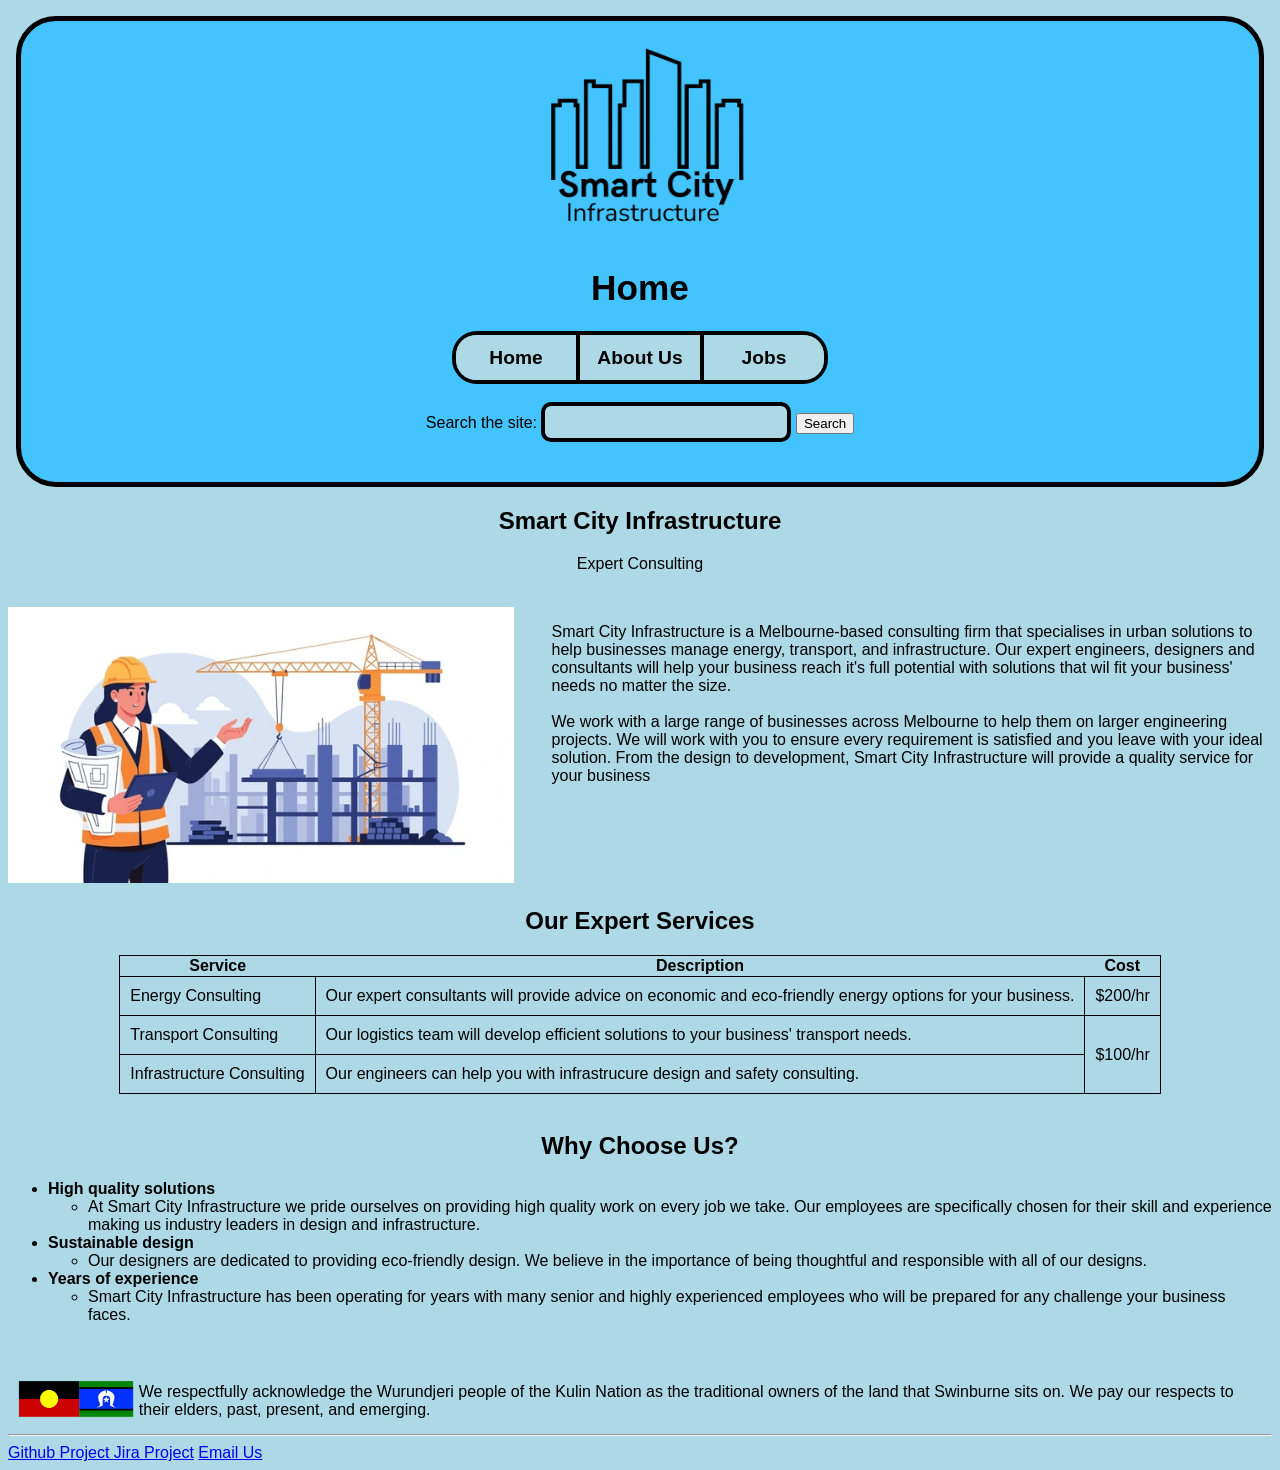
<file: index.html>
<!DOCTYPE html>

<html lang = "en">  

    <!--The head containing the websites tags and title-->
    <head>
        <meta charset="UTF-8">
        <meta name="description" content="Index page, web technology group project">
        <meta name="keywords" content="HTML, Doctype, Head, Body, Meta, Paragraph, Headings">
        <meta name="author" content="Lachlan Foster">
        <meta name="viewport" content="width=device-width, initial-scale=1.0">
        <title>Index</title>
        <!-- Linking between the html and css stylesheets -->
        <link href="styles/styles.css" rel="stylesheet">

        <!--Inline css to centre sub-headings-->
        <style>
            h2{
                text-align: center;
            }
        </style>
    </head>

    <body>
        <header>
            <!-- Our business logo -->
            <img class="logo" src="images/BusinessLogo.png"  
            title="Company logo"
            loading="lazy"
            alt="Smart City Infrastructure logo">
            
            <h1>Home</h1>
            <!--The Navigation bar containing links to the other pages-->
            <nav>
                <a id = "home" href="index.html">Home</a>
                <a id = "about_us" href="about.html">About Us</a>
                <a id = "jobs" href="jobs.html">Jobs</a>
            </nav>
            <br>

            <!-- Searchbar for the page-->
            <label for="searchbar">Search the site:</label>
            <input type="search" id="searchbar" name="q">
            <button>Search</button>


        </header>



        <!-- The webpage title abd company slogan-->
        <h2>Smart City Infrastructure</h2>
        <p style="text-align: center;"> Expert Consulting</p>
        <br>

        <p class="MainText">Smart City Infrastructure is a Melbourne-based consulting firm that specialises in urban solutions to help businesses manage energy, transport, and infrastructure. Our expert engineers, designers and consultants will help your business reach it's full potential with solutions that wil fit your business' needs no matter the size. <br> <br> We work with a large range of businesses across Melbourne to help them on larger engineering projects. We will work with you to ensure every requirement is satisfied and you leave with your ideal solution. From the design to development, Smart City Infrastructure will provide a quality service for your business</p>
        
        <!--Image source: shutterstock.com-->
        <img style="width: 40%;" src="images/CityImage.webp" 
            alt="An image of a city with an engineer" 
            title="City Image"
            loading="lazy">
        <br>
        <h2>Our Expert Services</h2>

        <!--Table containing the busines's services -->
        <table class="table">
                <thead class="table">
                    <tr>
                        <th>Service</th>
                        <th>Description</th>
                        <th>Cost</th>
                    </tr>
                </thead> 
                 <tbody class="table">
                     <tr>
                        <td class="table">Energy Consulting</td>
                        <td class="table">Our expert consultants will provide advice on economic and eco-friendly energy options for your business.</td>
                        <td class="table">$200/hr</td>
                    </tr>
                    <tr>
                        <td class="table">Transport Consulting</td>
                        <td class="table">Our logistics team will develop efficient solutions to your business' transport needs.</td>
                        <td rowspan="2" class="table">$100/hr</td>
                    </tr>
                    <tr>
                        <td class="table">Infrastructure Consulting</td>
                        <td class="table">Our engineers can help you with infrastrucure design and safety consulting.</td>
                    </tr>
                 </tbody>
        </table>
        <br>

        <!-- An orded list about the business' services-->
        <h2>Why Choose Us?</h2>
        <ul> 
            <li> <strong>High quality solutions</strong>
                <ul>
                    <li>At Smart City Infrastructure we pride ourselves on providing high quality work on every job we take. Our employees are specifically chosen for their skill and experience making us industry leaders in design and infrastructure. </li>
                </ul>
            </li>
            <li> <strong>Sustainable design</strong>
                <ul>
                    <li>Our designers are dedicated to providing eco-friendly design. We believe in the importance of being thoughtful and responsible with all of our designs.</li>
                </ul>
            </li>
            <li> <strong>Years of experience</strong>
                <ul>
                    <li>Smart City Infrastructure has been operating for years with many senior and highly experienced employees who will be prepared for  any challenge your business faces.</li>
                </ul>
            </li>
        </ul>
        <br>
        <br>

        <!-- The acknowledgement of country at the bottom of the page-->
        <table>
            <tr>
                <td style="width: 10%;"> <img style="width: 100%;" src="images/Flags.png" 
                alt="Aboriginal and Ttorres strait islander flags" 
                title="Flags"
                loading="lazy"> 
                </td>
                <td> We respectfully acknowledge the Wurundjeri people of the Kulin Nation as the traditional owners of the land that Swinburne sits on. We pay our respects to their elders, past, present, and emerging. </td>
            </tr>
        </table>

        <hr>
        <footer>
            <!-- Links to external sites and our email -->
            <a href="https://github.com/105908934/Group-Project" target="_blank" hreflang="en"> Github Project </a>
            <a href="https://l-j-f.atlassian.net/jira/software/projects/WTGP/boards/2?atlOrigin=eyJpIjoiNmY0ZGI2Y2Q4MDRlNGUzNjljYmNjNGYyZGE2ZmVjZmQiLCJwIjoiaiJ9" target="_blank" hreflang="en"> Jira Project</a>
            <a href="mailto:info@smartcity.com">Email Us</a> 
        </footer>
    </body>

</html>
</file>
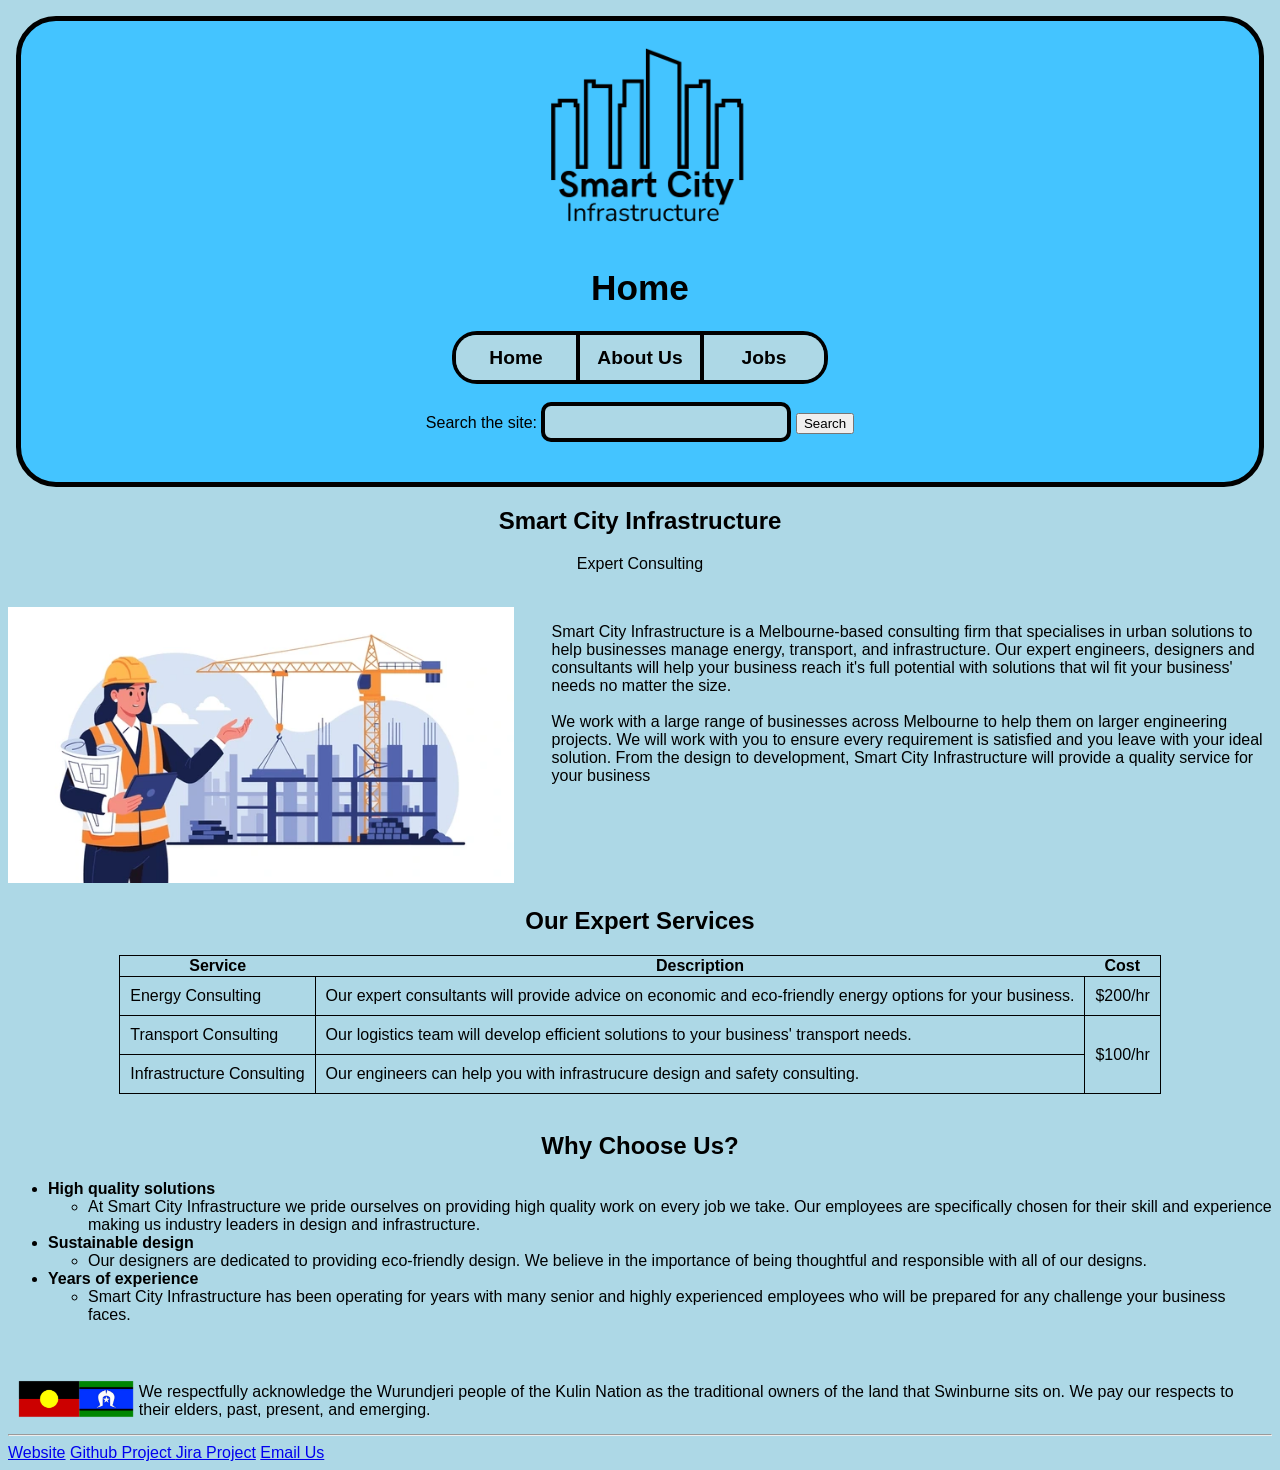
<file: Index.html>
<!DOCTYPE html>

<html lang = "en">  

    <!--The head containing the websites tags and title-->
    <head>
        <meta charset="UTF-8">
        <meta name="description" content="Index page, web technology group project">
        <meta name="keywords" content="HTML, Doctype, Head, Body, Meta, Paragraph, Headings">
        <meta name="author" content="Lachlan Foster">
        <meta name="viewport" content="width=device-width, initial-scale=1.0">
        <title>Index</title>
        <!-- Linking between the html and css stylesheets -->
        <link href="styles/styles.css" rel="stylesheet">

        <!--Inline css to centre sub-headings-->
        <style>
            h2{
                text-align: center;
            }
        </style>
    </head>

    <body>
        <header>
            <!-- Our business logo -->
            <img class="logo" src="images/BusinessLogo.png"  
            title="Company logo"
            loading="lazy"
            alt="Smart City Infrastructure logo">
            
            <h1>Home</h1>
            <!--The Navigation bar containing links to the other pages-->
            <nav>
                <a id = "home" href="index.html">Home</a>
                <a id = "about_us" href="about.html">About Us</a>
                <a id = "jobs" href="jobs.html">Jobs</a>
            </nav>
            <br>

            <!-- Searchbar for the page-->
            <label for="searchbar">Search the site:</label>
            <input type="search" id="searchbar" name="q">
            <button>Search</button>


        </header>



        <!-- The webpage title abd company slogan-->
        <h2>Smart City Infrastructure</h2>
        <p style="text-align: center;"> Expert Consulting</p>
        <br>

        <p class="MainText">Smart City Infrastructure is a Melbourne-based consulting firm that specialises in urban solutions to help businesses manage energy, transport, and infrastructure. Our expert engineers, designers and consultants will help your business reach it's full potential with solutions that wil fit your business' needs no matter the size. <br> <br> We work with a large range of businesses across Melbourne to help them on larger engineering projects. We will work with you to ensure every requirement is satisfied and you leave with your ideal solution. From the design to development, Smart City Infrastructure will provide a quality service for your business</p>
        
        <!--Image source: shutterstock.com-->
        <img style="width: 40%;" src="images/CityImage.webp" 
            alt="An image of a city with an engineer" 
            title="City Image"
            loading="lazy">
        <br>
        <h2>Our Expert Services</h2>

        <!--Table containing the busines's services -->
        <table class="table">
                <thead class="table">
                    <tr>
                        <th>Service</th>
                        <th>Description</th>
                        <th>Cost</th>
                    </tr>
                </thead> 
                 <tbody class="table">
                     <tr>
                        <td class="table">Energy Consulting</td>
                        <td class="table">Our expert consultants will provide advice on economic and eco-friendly energy options for your business.</td>
                        <td class="table">$200/hr</td>
                    </tr>
                    <tr>
                        <td class="table">Transport Consulting</td>
                        <td class="table">Our logistics team will develop efficient solutions to your business' transport needs.</td>
                        <td rowspan="2" class="table">$100/hr</td>
                    </tr>
                    <tr>
                        <td class="table">Infrastructure Consulting</td>
                        <td class="table">Our engineers can help you with infrastrucure design and safety consulting.</td>
                    </tr>
                 </tbody>
        </table>
        <br>

        <!-- An orded list about the business' services-->
        <h2>Why Choose Us?</h2>
        <ul> 
            <li> <strong>High quality solutions</strong>
                <ul>
                    <li>At Smart City Infrastructure we pride ourselves on providing high quality work on every job we take. Our employees are specifically chosen for their skill and experience making us industry leaders in design and infrastructure. </li>
                </ul>
            </li>
            <li> <strong>Sustainable design</strong>
                <ul>
                    <li>Our designers are dedicated to providing eco-friendly design. We believe in the importance of being thoughtful and responsible with all of our designs.</li>
                </ul>
            </li>
            <li> <strong>Years of experience</strong>
                <ul>
                    <li>Smart City Infrastructure has been operating for years with many senior and highly experienced employees who will be prepared for  any challenge your business faces.</li>
                </ul>
            </li>
        </ul>
        <br>
        <br>

        <!-- The acknowledgement of country at the bottom of the page-->
        <table>
            <tr>
                <td style="width: 10%;"> <img style="width: 100%;" src="images/Flags.png" 
                alt="Aboriginal and Ttorres strait islander flags" 
                title="Flags"
                loading="lazy"> 
                </td>
                <td> We respectfully acknowledge the Wurundjeri people of the Kulin Nation as the traditional owners of the land that Swinburne sits on. We pay our respects to their elders, past, present, and emerging. </td>
            </tr>
        </table>

        <hr>
        <footer>
            <!-- Links to external sites and our email -->
            <a href="https://www.google.com" target="_blank" hreflang="en"> Website</a>
            <a href="https://github.com/105908934/Group-Project" target="_blank" hreflang="en"> Github Project </a>
            <a href="https://l-j-f.atlassian.net/jira/software/projects/WTGP/boards/2?atlOrigin=eyJpIjoiNmY0ZGI2Y2Q4MDRlNGUzNjljYmNjNGYyZGE2ZmVjZmQiLCJwIjoiaiJ9" target="_blank" hreflang="en"> Jira Project</a>
            <a href="mailto:info@smartcity.com">Email Us</a> 
        </footer>
    </body>

</html>
</file>
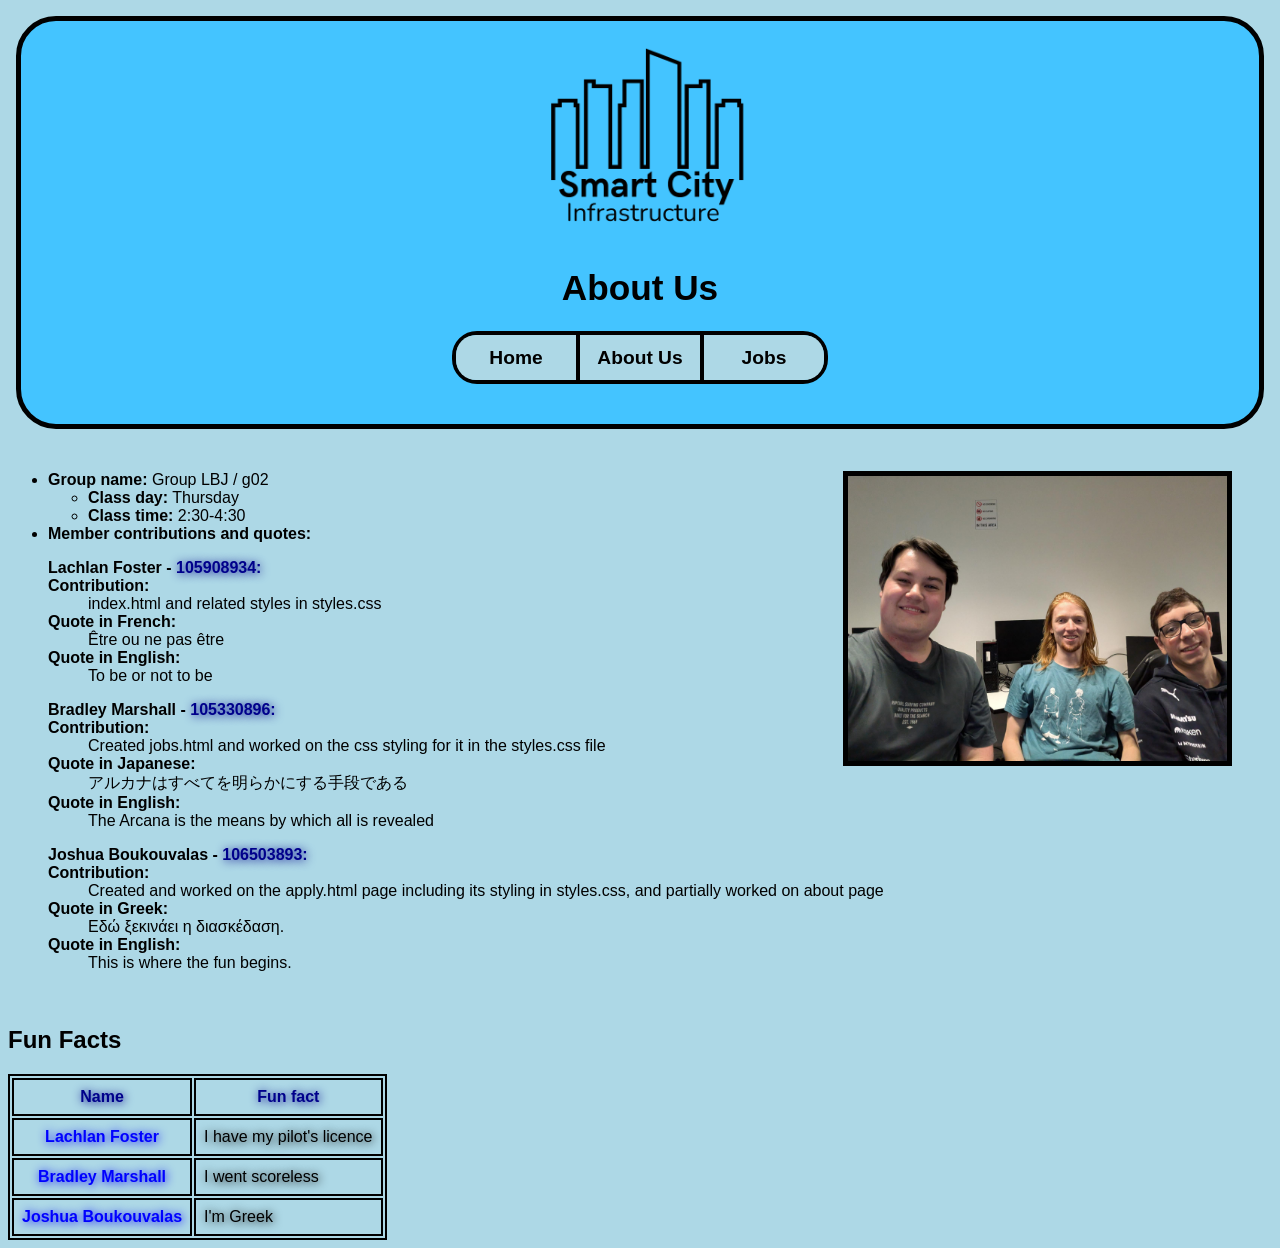
<file: about.html>
<!DOCTYPE html>

<html lang  = "en">

    <head>

        <title>About Us</title>
        <meta charset = "UTF-8">
        <meta name = "description" content = "Contains information about our group for the applied web project part 1">
        <meta name = "keywords" content = "Mostly lists">
        <meta name = "author" content = "All members">
        <meta name="viewport" content="width=device-width, initial-scale=1.0">
        <link href="styles/styles.css" rel="stylesheet">


        <style>
            table, th, td {border: 2px solid black;}
        </style>

    </head>

    <body>


        <header>

            <!-- Our business logo -->
            <img class="logo" src="images/BusinessLogo.png"  
            title="Company logo"
            loading="lazy"
            alt="Smart City Infrastructure logo">

            <h1>About Us</h1>

            <nav>
                <a id = "home" href="index.html">Home</a>
                <a id = "about_us" href="about.html">About Us</a>
                <a id = "jobs" href="jobs.html">Jobs</a>
            </nav>

        </header>

        <br>

        <figure>
            <img style="width: 100%; float: right;" src="images/GroupPhoto.jpg" 
            alt="A photo of the three group members" 
            title="Group Photo"
            loading="lazy">
        </figure>

        <ul>
            <li>
                <strong>Group name:</strong> Group LBJ / g02
                <ul>
                    <li><strong>Class day:</strong> Thursday</li>
                    <li><strong>Class time:</strong> 2:30-4:30</li>
                </ul>
            </li>
            <li>
                <strong>Member contributions and quotes:</strong>
                <dl>
                    <dt><strong>Lachlan Foster - <span class = student_id>105908934:</span></strong></dt>
                    <dt><strong>Contribution:</strong></dt>
                    <dd>index.html and related styles in styles.css</dd>
                    <dt><strong>Quote in French:</strong></dt>
                    <dd>Être ou ne pas être</dd>
                    <dt><strong>Quote in English:</strong></dt>
                    <dd>To be or not to be</dd>
                </dl>

                <dl>
                    <dt><strong>Bradley Marshall - <span class = student_id>105330896:</span></strong></dt>
                    <dt><strong>Contribution:</strong></dt>
                    <dd>Created jobs.html and worked on the css styling for it in the styles.css file</dd>
                    <dt><strong>Quote in Japanese:</strong></dt>
                    <dd>アルカナはすべてを明らかにする手段である</dd>
                    <dt><strong>Quote in English:</strong></dt>
                    <dd>The Arcana is the means by which all is revealed</dd>
                </dl>

                <dl>
                    <dt><strong>Joshua Boukouvalas - <span class = student_id>106503893:</span></strong></dt>
                    <dt><strong>Contribution:</strong></dt>
                    <dd>Created and worked on the apply.html page including its styling in styles.css, and partially worked on about page</dd>
                    <dt><strong>Quote in Greek:</strong></dt>
                    <dd>Εδώ ξεκινάει η διασκέδαση.</dd>
                    <dt><strong>Quote in English:</strong></dt>
                    <dd>This is where the fun begins.</dd>
                </dl>
            </li>
        </ul>

        <br>

        <h2>Fun Facts</h2>

        <table id = "fun_facts_table">
            <tr class = "fun_facts_table_toprow">
                <th class = "fun_facts_table_toprow">Name</th>
                <th class = "fun_facts_table_toprow">Fun fact</th>
            </tr>

            <tr class = "fun_facts_table_names">
                <th class = "fun_facts_table_names">Lachlan Foster</th>
                <td class = "fun_facts_table_names">I have my pilot's licence</td>
            </tr>

            <tr class = "fun_facts_table_names">
                <th class = "fun_facts_table_names">Bradley Marshall</th>
                <td class = "fun_facts_table_names">I went scoreless</td>
            </tr>

            <tr class = "fun_facts_table_names">
                <th class = "fun_facts_table_names">Joshua Boukouvalas</th>
                <td class = "fun_facts_table_names">I'm Greek</td>
            </tr>
        </table>


    </body>

</html>
</file>
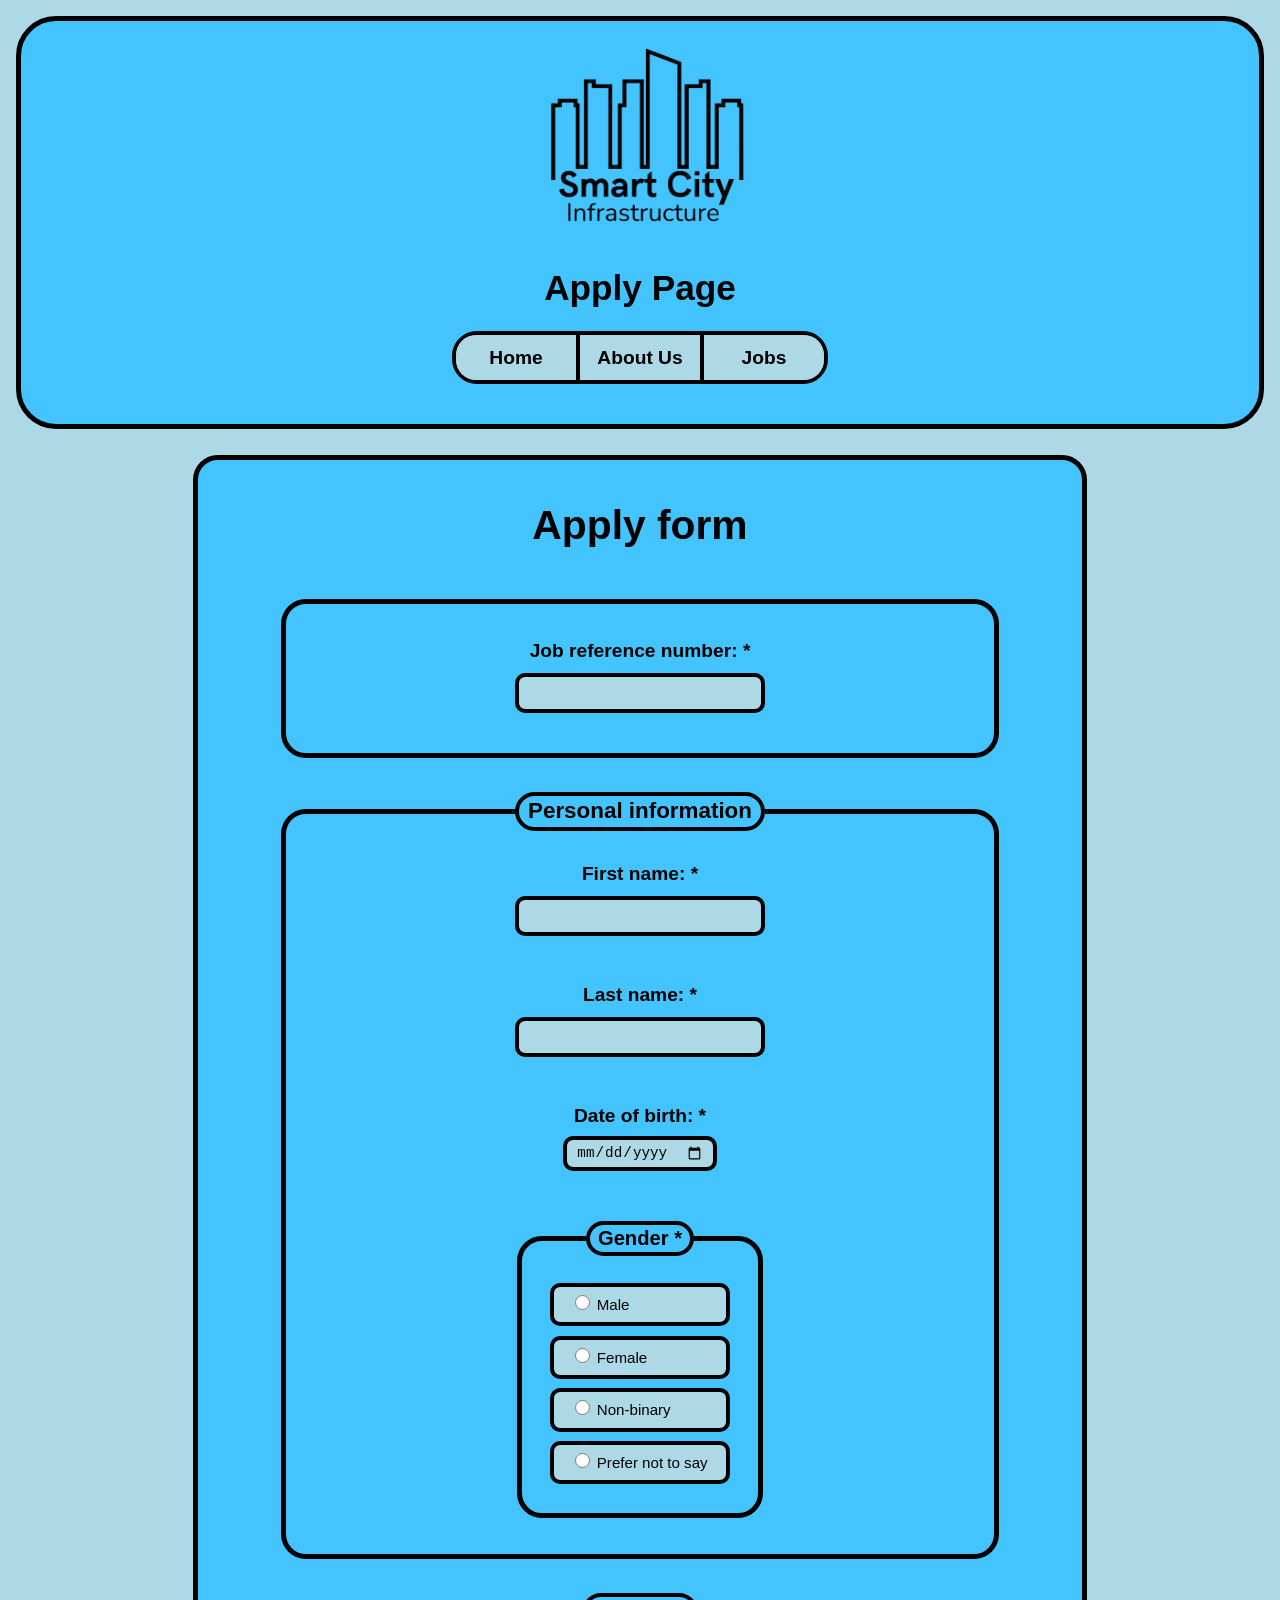
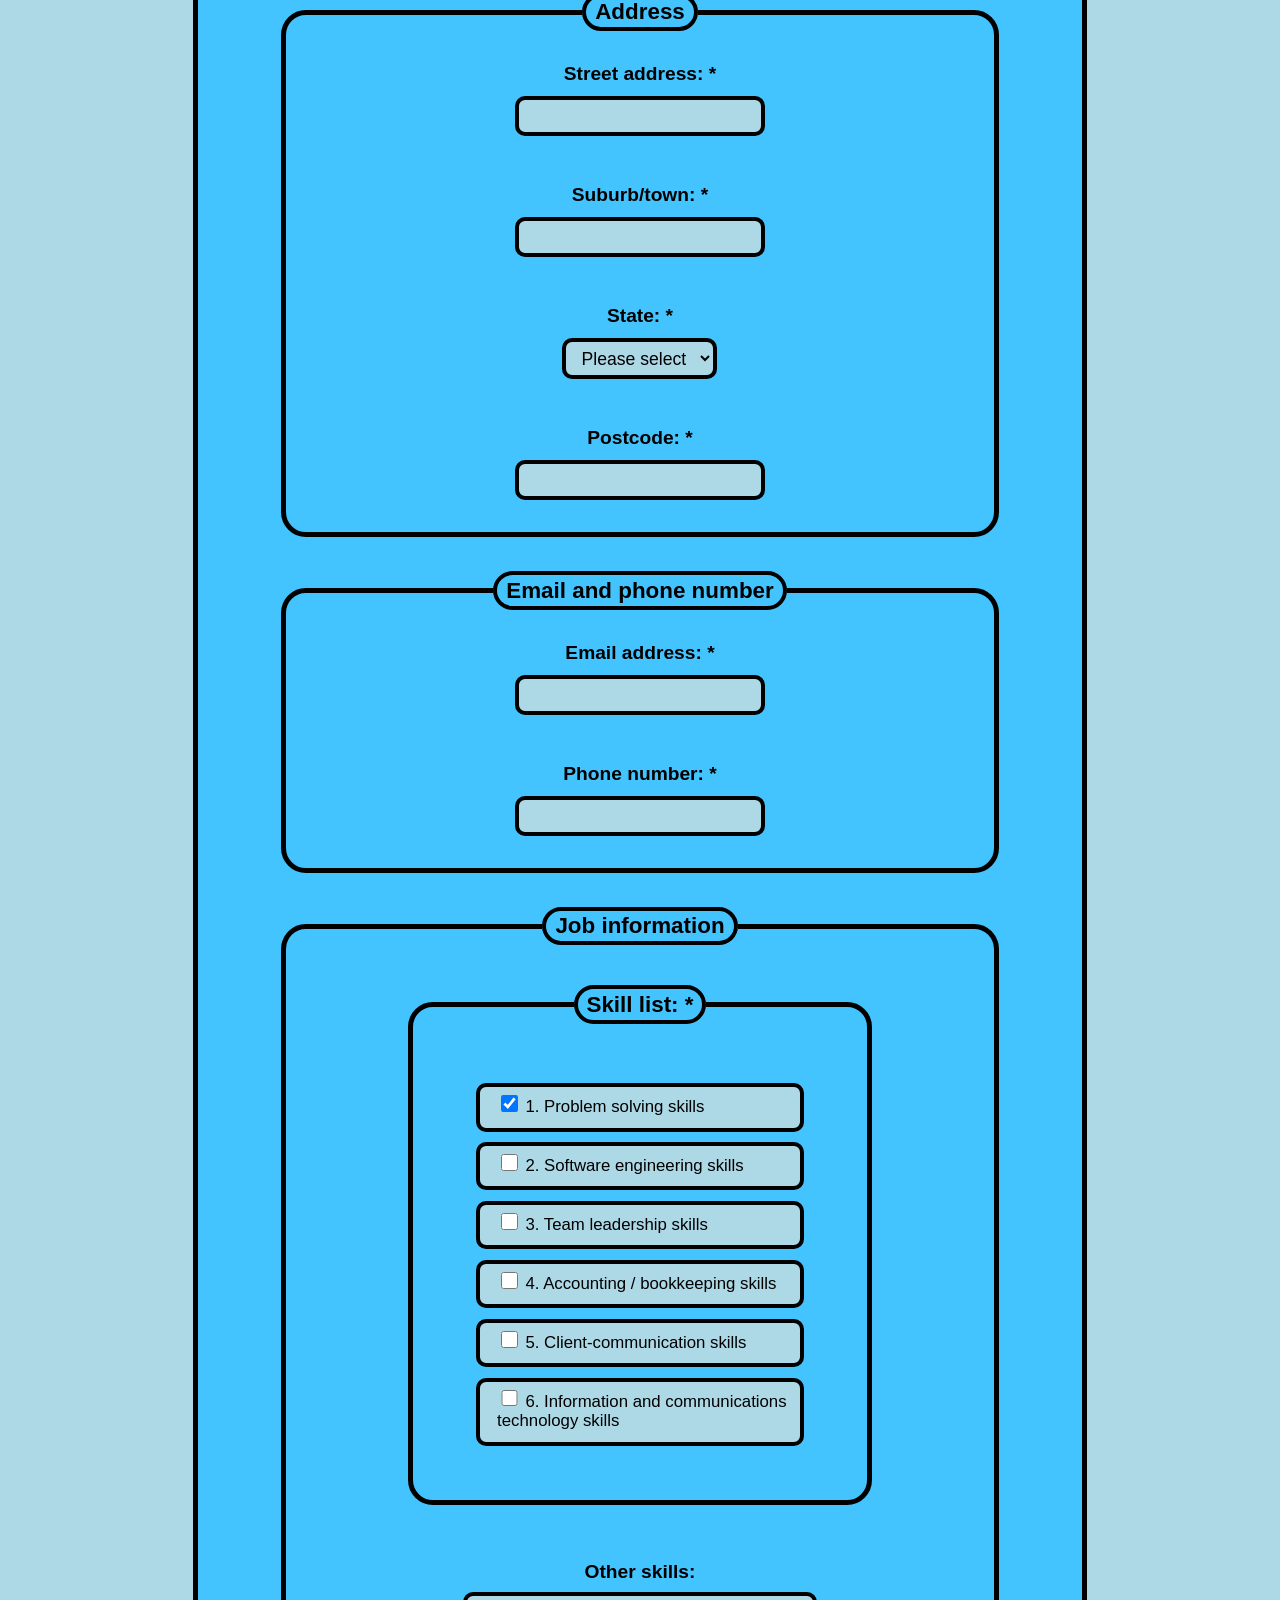
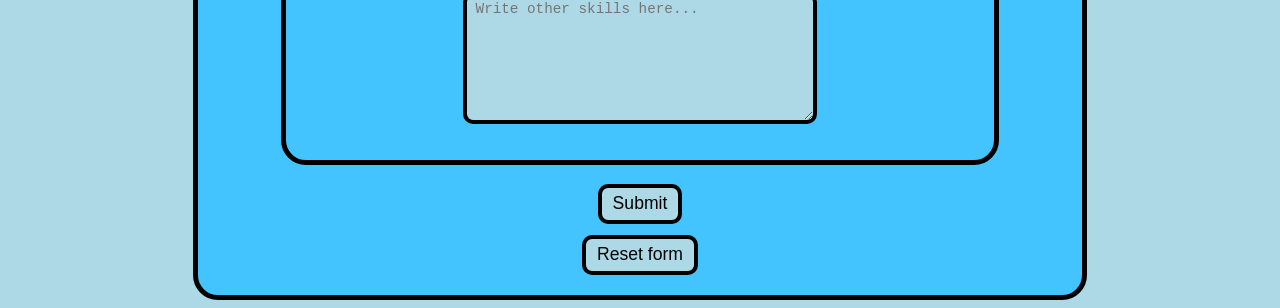
<file: apply.html>
<!DOCTYPE html>

<html lang  = "en">

    <head>
        
        <!-- HTML title and meta tags -->
        <title>Apply Form Page</title>
        <meta charset = "UTF-8">
        <meta name = "description" content = "Apply form page for applied web project part 1">
        <meta name = "keywords" content = "&lt;form&gt;-related elements">
        <meta name = "author" content = "Joshua Boukouvalas">

        <!-- sets the viewport scale to 1 for responsive styling -->
        <meta name="viewport" content="width=device-width, initial-scale=1.0">

        <!-- links to styles.css stylesheet -->
        <link href="styles/styles.css" rel="stylesheet">

        <!-- embedded/internal CSS example for the form_p_element class -->
        <style>
            .form_p_element {
                padding: 1em;
            }
        </style>

    </head>

    <!-- body containing all visible content on the HTML page -->
    <body>

        <!-- header containing h1 page title, logo and central navigation bar -->
        <header>

            <!-- Our business logo -->
            <img class="logo" src="images/BusinessLogo.png"  
            title="Company logo"
            loading="lazy"
            alt="Smart City Infrastructure logo">

             <h1>Apply Page</h1>
            
            <!-- central navigation bar -->
            <nav>
                <a id = "home" href="index.html">Home</a>
                <a id = "about_us" href="about.html">About Us</a>
                <a id = "jobs" href="jobs.html">Jobs</a>
            </nav>
            
        </header>

        <br>

        <!-- main form element, includes all form elements as children and links to formtest website  -->
        <form method="post" action="https://mercury.swin.edu.au/it000000/formtest.php">

            <!-- h2 form title -->
            <h2 id = "form_title">Apply form</h2>

            <div id = "reference_number_box">
                <!-- p element containing all elements for the reference number input field -->
                <p>
                    <!-- label for the reference number input field -->
                    <label class = "input_label" for = reference_number>Job reference number: *</label>
                    <br>
                    <!-- text input box for reference number, regex pattern sourced from copilot chatbot -->
                    <input class = "input_field" type = "text" name = "reference_number" id = "reference_number" pattern = "^(?=.*[A-Za-z])(?=.*\d).+$" minlength="5" maxlength="5" required = "required">
                </p>
            </div>

            <br>

            <!-- fieldset for personal information -->
            <fieldset>
                <!-- fieldset title -->
                <legend>Personal information</legend>
                <!-- p element containing all elements for the first name input field -->
                <p class = "form_p_element">
                    <!-- label for the first name input field -->
                    <label class = "input_label" for = "first_name">First name: *</label>
                    <br>
                    <!-- text input box for first name -->
                    <input class = "input_field" type = "text" name = "first_name" id = "first_name" pattern = "^[a-zA-Z][\sa-zA-Z]*$" maxlength = "20" required = "required">
                </p>

                <!-- p element containing all elements for the last name input field -->
                <p class = "form_p_element">
                    <!-- label for the last name input field -->
                    <label class = "input_label" for = "last_name">Last name: *</label>
                    <br>
                    <!-- text input box for last name -->
                    <input class = "input_field" type = "text" name = "last_name" id = "last_name" pattern = "^[a-zA-Z][\sa-zA-Z]*$" maxlength = "20" required = "required">
                </p>

                <!-- p element containing all elements for the date of birth input field -->
                <p class = "form_p_element">
                    <!-- label for the date of birth input field -->
                    <label class = "input_label" for = "date_of_birth">Date of birth: *</label>
                    <br>
                    <!-- date input box for date of birth -->
                    <input class = "input_field" type = "date" name = "date_of_birth" id = "date_of_birth" required = "required">
                </p>

                <br>
                
                <!-- sub-fieldset of personal information for gender -->
                <fieldset id = "gender_sub_fieldset">
                    <!-- fieldset title -->
                    <legend>Gender *</legend>
                    <!-- p element containing all elements for the gender input field -->
                    <p>
                        <span class = "radio">
                            <!-- radio button for male gender -->
                            <input type = "radio" name = "gender" id = "male" value = "male" required = "required">           
                            <!-- label for the male gender radio button -->
                            <label for = "male">Male</label>
                        </span>
                            
                        <span class = "radio">
                            <!-- radio button for female gender -->
                            <input type = "radio" name = "gender" id = "female" value = "female">
                            <!-- label for the female gender radio button -->
                            <label for = "female">Female</label>
                        </span>
                            
                        <span class = "radio">
                            <!-- radio button for non-binary gender -->
                            <input type = "radio" name = "gender" id = "non_binary" value = "non_binary">
                            <!-- label for the non-binary gender radio button -->
                            <label for = "non_binary">Non-binary</label>
                        </span>

                        <span class = "radio">
                            <!-- radio button for prefer not to say gender -->
                            <input type = "radio" name = "gender" id = "Prefer_not_to_say" value = "Prefer_not_to_say">
                            <!-- label for the prefer not to say gender radio button -->
                            <label for = "Prefer_not_to_say">Prefer not to say</label>
                        </span>
                    </p>
                </fieldset>

            </fieldset>

            <br>

            <!-- fieldset for address -->
            <fieldset>
                <!-- fieldset title -->
                <legend>Address</legend>
                <!-- p element containing all elements for the street address input field -->
                <p class = "form_p_element">
                    <!-- label for the street address input field -->
                    <label class = "input_label" for = "street_address">Street address: *</label>
                    <br>
                    <!-- text input box for street address -->
                    <input class = "input_field" type = "text" name = "street_address" id = "street_address" maxlength = "40" required = "required">
                </p>
                
                <!-- p element containing all elements for the suburb/town input field -->
                <p class = "form_p_element">
                    <!-- label for the suburb/town input field -->
                    <label class = "input_label" for = "suburb">Suburb/town: *</label>
                    <br>
                    <!-- text input box for suburb/town -->
                    <input class = "input_field" type = "text" name = "suburb" id = "suburb" maxlength = "40" required = "required">
                </p>

                <!-- p element containing all elements for the state input field -->
                <p class = "form_p_element">
                    <!-- label for the state input field -->
                    <label class = "input_label" for = "state">State: *</label>
                    <br>
                    <!-- dropdown menu selection for state -->
                    <select class = "input_field" name = "state" id = "state" required  = "required">
                        <option value = "">Please select</option>	
                        <option value = "vic">VIC</option>			
                        <option value = "nsw">NSW</option>
                        <option value = "qld">QLD</option>
                        <option value = "nt">NT</option>
                        <option value = "wa">WA</option>
                        <option value = "sa">SA</option>
                        <option value = "tas">TAS</option>
                        <option value = "act">ACT</option>
                    </select>
                </p>

                <!-- p element containing all elements for the postcode input field -->
                <p class = "form_p_element">
                    <!-- label for the postcode input field -->
                    <label class = "input_label" for = "postcode">Postcode: *</label>
                    <br>
                    <!-- text input box for postcode -->
                    <input class = "input_field" type = "text" name = "postcode" id = "postcode" pattern = "^[0-9]*$" minlength="4" maxlength = "4" required = "required">
                </p>
            </fieldset>

            <br>

            <!-- fieldset for email and phone number -->
            <fieldset>
                <!-- fieldset title -->
                <legend>Email and phone number</legend>
                <!-- p element containing all elements for the email address input field -->
                <p class = "form_p_element">
                    <!-- label for the email address input field -->
                    <label class = "input_label" for = "email">Email address: *</label>
                    <br>
                    <!-- text input box for email address -->
                    <input class = "input_field" type = "email" name = "email" id = "email" required = "required">
                </p>

                <!-- p element containing all elements for the phone number input field -->
                <p class = "form_p_element">
                    <!-- label for the phone number input field -->
                    <label class = "input_label" for = "phone_number">Phone number: *</label>
                    <br>
                    <!-- text input box for phone_number -->
                    <input class = "input_field" type = "text" name = "phone_number" id = "phone_number" pattern = "^[0-9]*$" minlength="8" maxlength = "12" required = "required">
                </p>

            </fieldset>

            <br>

            <!-- fieldset for job information -->
            <fieldset>
                <!-- fieldset title -->
                <legend>Job information</legend>

                <!-- sub-fieldset of job information for skill list -->
                <fieldset id = "skill_list_sub_fieldset" style = "margin-top: 2.5em;">
                    <!-- fieldset title -->
                    <legend>Skill list: *</legend>

                    <!-- p element containing all elements for the skill list input field -->
                    <p>
                        <br>
                        <span class = "checkbox">
                            <!-- checkbox for skill 1 -->
                            <input type = "checkbox" name = "skill[]" id = "skill1" value = "skill1" checked = "checked">
                            <!-- label for the skill 1 checkbox -->
                            <label for = "skill1">1. Problem solving skills</label>
                        </span>

                        <span class = "checkbox">
                            <!-- checkbox for skill 2 -->
                            <input type = "checkbox" name = "skill[]" id = "skill2" value = "skill2">
                            <!-- label for the skill 2 checkbox -->
                            <label for = "skill2">2. Software engineering skills</label>
                        </span>

                        <span class = "checkbox">
                            <!-- checkbox for skill 3 -->
                            <input type = "checkbox" name = "skill[]" id = "skill3" value = "skill3">
                            <!-- label for the skill 3 checkbox -->
                            <label for = "skill3">3. Team leadership skills</label>
                        </span>
                            
                        <span class = "checkbox">
                            <!-- checkbox for skill 4 -->
                            <input type = "checkbox" name = "skill[]" id = "skill4" value = "skill4">
                            <!-- label for the skill 4 checkbox -->
                            <label for = "skill4">4. Accounting / bookkeeping skills</label>
                        </span>
                            
                        <span class = "checkbox">
                            <!-- checkbox for skill 5 -->
                            <input type = "checkbox" name = "skill[]" id = "skill5" value = "skill5">
                            <!-- label for the skill 5 checkbox -->
                            <label for = "skill5">5. Client-communication skills</label>
                        </span>

                        <span class = "checkbox">
                            <!-- checkbox for skill 6 -->
                            <input type = "checkbox" name = "skill[]" id = "skill6" value = "skill6">
                            <!-- label for the skill 6 checkbox -->
                            <label for = "skill6">6. Information and communications technology skills</label>
                        </span>
                    </p>

                </fieldset>
                
                <!-- p element containing all elements for the other skills input field -->
                <p class = "form_p_element">
                    <!-- label for the other skills textarea field -->
                    <label class = "input_label" for = "other_skills">Other skills:</label>
                    <br>
                    <!-- textarea input box for other skills -->
                    <textarea id="other_skills" name="other_skills" rows="6" cols="30" placeholder="Write other skills here..."></textarea>
                </p>
            </fieldset>

            <!-- form submit button -->
            <input class = "input_field" type= "submit" value="Submit">

            <!-- form reset button to reset all form inputs -->
            <input class = "input_field" type= "reset" value="Reset form">

        </form>

    </body>

</html>
</file>
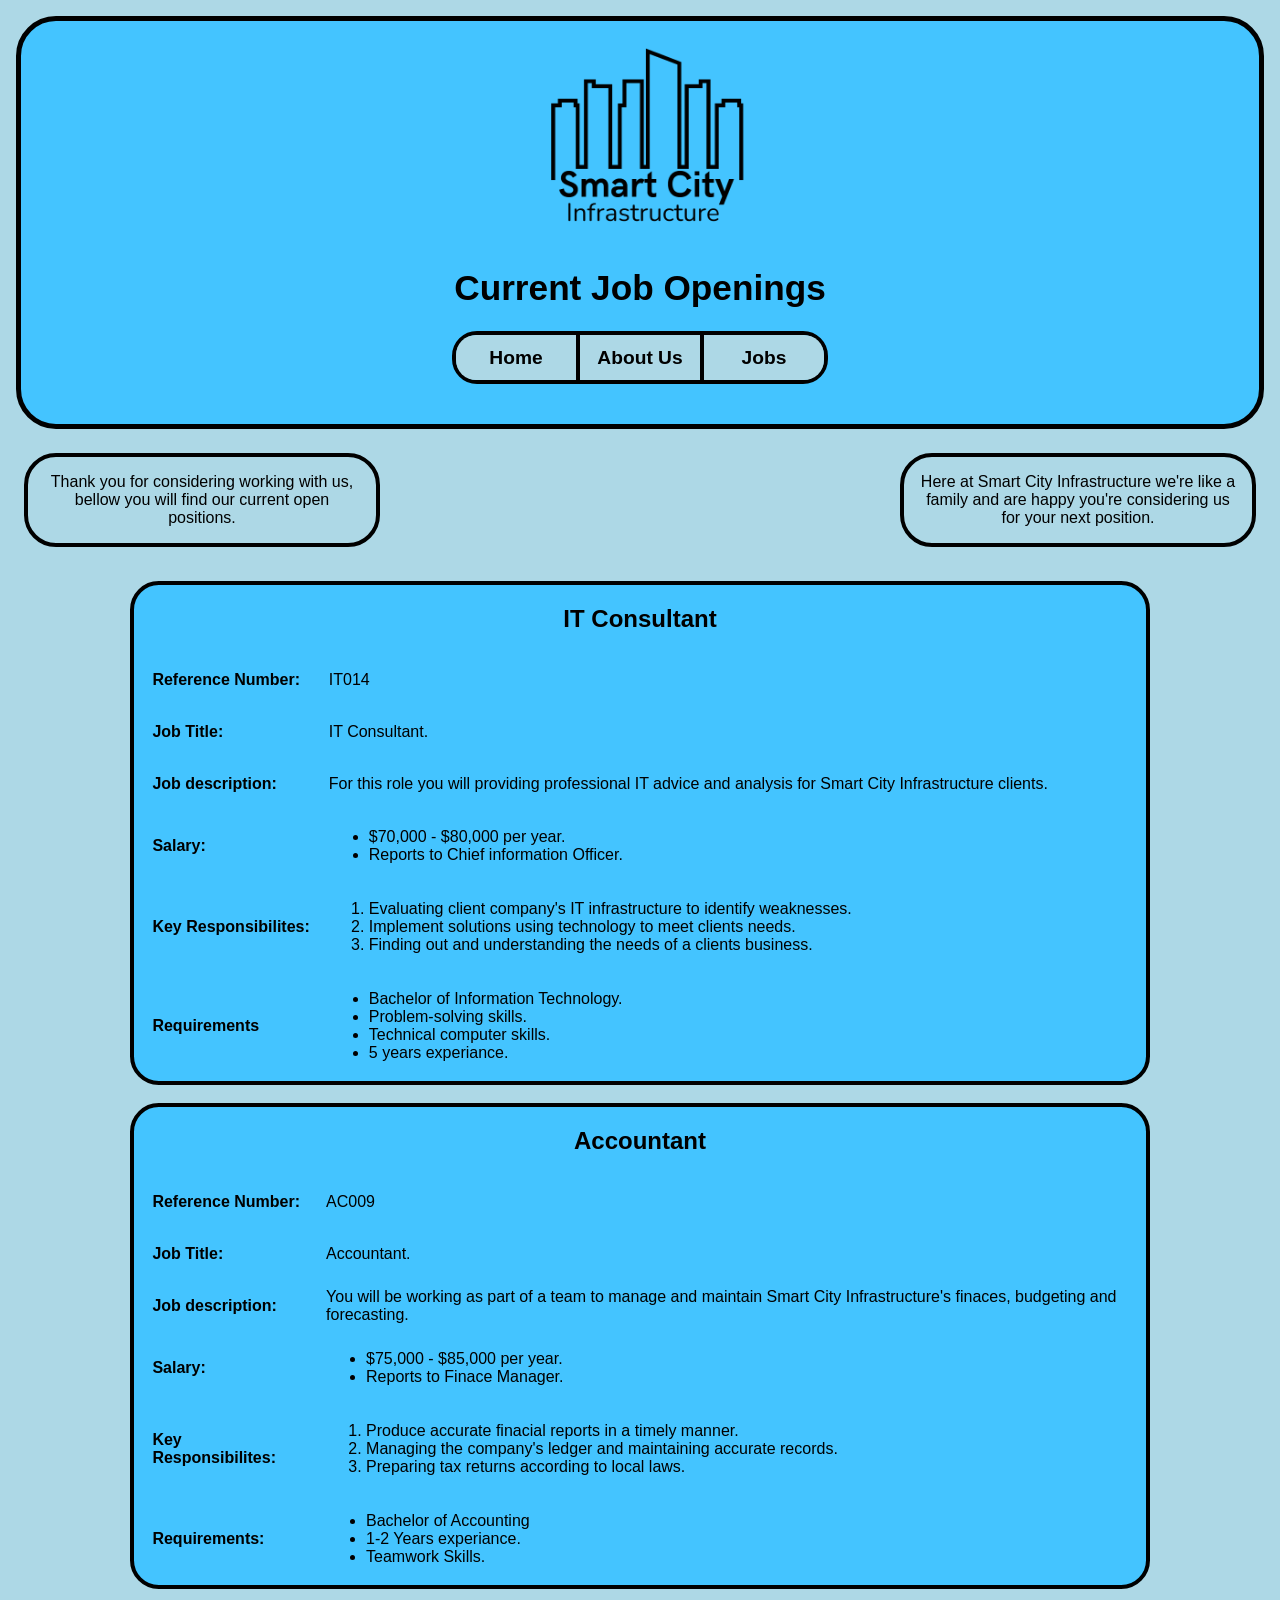
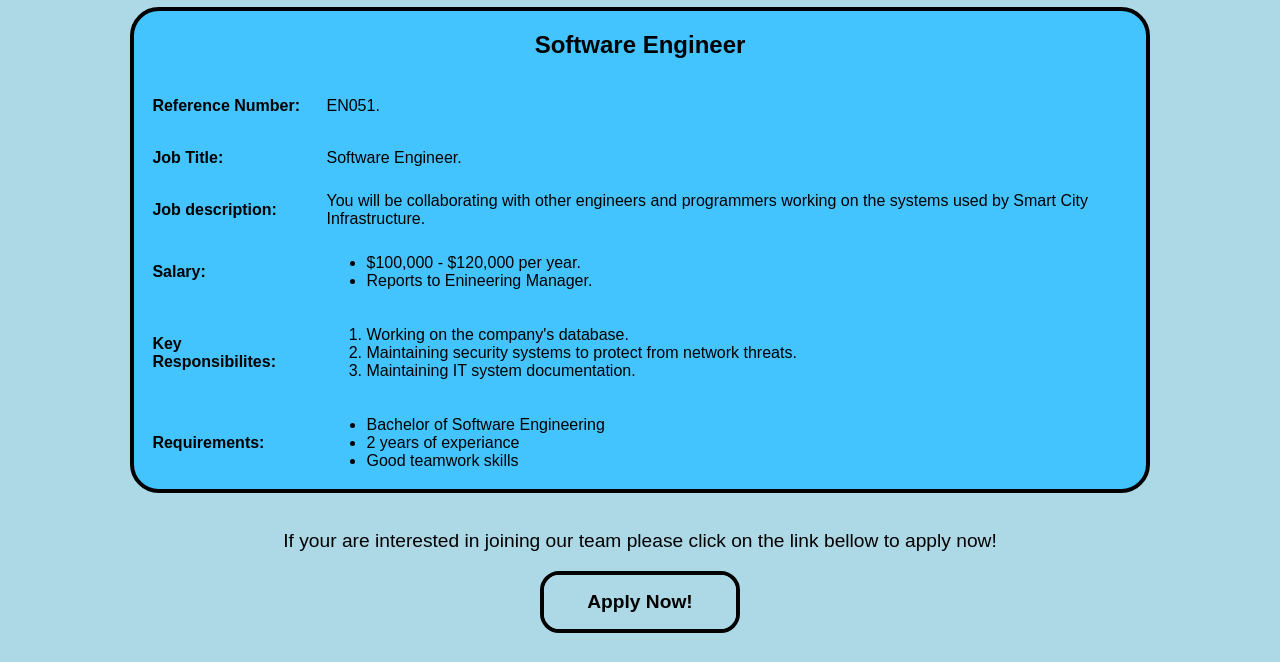
<file: jobs.html>
<!DOCTYPE html>

<html lang = "en">
    <head>
        <title>Jobs Listings</title>
        <meta charset="UTF-8">
        <meta name="description" content="Job Listings">
        <meta name="keywords" content="Smart city, Consultancy, Infrastructure, Jobs">
        <meta name="author" content="Bradley Marshall">
        <meta name="viewport" content="width=device-width, initial-scale=1.0">
        <link href="styles/styles.css" rel="stylesheet">
        <meta name="viewport" content="width=device-width, initial-scale=1.0">
        <style>
            #listing1 {
                background-color: #44c4ff;
            }
        </style>
    </head>
    <body>
        <header>
            <img class="logo" src="images/BusinessLogo.png"  
            title="Company logo"
            loading="lazy"
            alt="Smart City Infrastructure logo">
            <h1>Current Job Openings</h1>
            <nav>
                <a id = "home" href="index.html">Home</a>
                <a id = "about_us" href="about.html">About Us</a>
                <a id = "jobs" href="jobs.html">Jobs</a>
            </nav>
        </header>
        <aside id="jobAside" style="float: right;">Here at Smart City Infrastructure we're like a family and are happy you're considering us for your next position.</aside>
        <p id="information">Thank you for considering working with us, bellow you will find our current open positions.</p>
        
        <br>
        <!--First job lising-->
        <!--Job descriptions, salary and where put together with infomation from indeed.com and seek.com.au-->
        <section id="listing1">
            <h2 id="h2Job1">IT Consultant</h2>
            <table id="joblistings1">
                <tr>
                    <th><strong>Reference Number:</strong></th>
                    <td>IT014</td>
                </tr>
                <tr>
                    <th><strong>Job Title:</strong></th>
                    <td>IT Consultant.</td>
                </tr>
                <tr>
                    <th><strong>Job description:</strong></th>
                    <td>For this role you will providing professional IT advice and analysis for Smart City Infrastructure clients.</td>
                </tr>
                <tr>
                    <th><strong>Salary:</strong></th>
                    <td>
                        <ul>
                            <li>$70,000 - $80,000 per year.</li>
                            <li>Reports to Chief information Officer.</li>
                        </ul>
                    </td>
                </tr>
                <tr>
                    <th><strong>Key Responsibilites:</strong></th>
                    <td>
                        <ol>
                            <li>Evaluating client company's IT infrastructure to identify weaknesses.</li>
                            <li>Implement  solutions using technology to meet clients needs.</li>
                            <li>Finding out and understanding the needs of a clients business.</li>
                        </ol>
                    </td>
                </tr>
                <tr>
                    <th><strong>Requirements</strong></th>
                    <td>
                        <ul>
                            <li>Bachelor of Information Technology.</li>
                            <li>Problem-solving skills.</li>
                            <li>Technical computer skills.</li>
                            <li>5 years experiance.</li>
                        </ul>
                    </td>
                </tr>
            </table>
        </section>
        <br>
        <!--Second job lising-->
        <section id="listing2">
            <h2 id="h2Job2">Accountant</h2>
            <table id="joblistings2">
                <tr>
                    <th><strong>Reference Number:</strong></th>
                    <td>AC009</td>
                </tr>
                <tr>
                    <th><strong>Job Title:</strong></th>
                    <td>Accountant.</td>
                </tr>
                <tr>
                    <th><strong>Job description:</strong></th>
                    <td>You will be working as part of a team to manage and maintain Smart City Infrastructure's finaces, budgeting and forecasting.</td>
                </tr>
                <tr>
                    <th><strong>Salary:</strong></th>
                    <td>
                        <ul>
                            <li>$75,000 - $85,000 per year.</li>
                            <li>Reports to Finace Manager.</li>
                        </ul>
                    </td>
                </tr>
                <tr>
                    <th><strong>Key Responsibilites:</strong></th>
                    <td>
                        <ol>
                            <li>Produce accurate finacial reports in a timely manner.</li>
                            <li>Managing the company's ledger and maintaining accurate records.</li>
                            <li>Preparing tax returns according to local laws.</li>
                        </ol>
                    </td>
                </tr>
                <tr>
                    <th><strong>Requirements:</strong></th>
                    <td>
                        <ul>
                            <li>Bachelor of Accounting</li>
                            <li>1-2 Years experiance.</li>
                            <li>Teamwork Skills.</li>
                        </ul>
                    </td>
                </tr>
            </table>
        </section>
        <br>
        <!--Third job lising-->
        <section id="listing3">
            <h2 id="h2Job3">Software Engineer</h2>
            <table id="joblistings3">
                <tr>
                    <th><strong>Reference Number:</strong></th>
                    <td>EN051.</td>
                </tr>
                <tr>
                    <th><strong>Job Title:</strong></th>
                    <td>Software Engineer.</td>
                </tr>
                <tr>
                    <th><strong>Job description:</strong></th>
                    <td>You will be collaborating with other engineers and programmers working on the systems used by Smart City Infrastructure.</td>
                </tr>
                <tr>
                    <th><strong>Salary:</strong></th>
                    <td>
                        <ul>
                            <li>$100,000 - $120,000 per year.</li>
                            <li>Reports to Enineering Manager.</li>
                        </ul>
                    </td>
                </tr>
                <tr>
                    <th><strong>Key Responsibilites:</strong></th>
                    <td>
                        <ol>
                            <li>Working on the company's database.</li>
                            <li>Maintaining security systems to protect from network threats.</li>
                            <li>Maintaining IT system documentation.</li>
                        </ol> 
                    </td>
                </tr>
                <tr>
                    <th><strong>Requirements:</strong></th>
                    <td>
                        <ul>
                            <li>Bachelor of Software Engineering</li>
                            <li>2 years of experiance</li>
                            <li>Good teamwork skills</li>
                        </ul> 
                    </td>
                </tr>
            </table>
        </section>
        <br>
        <p id="interested">If your are interested in joining our team please click on the link bellow to apply now!</p>
        <h3 id="applylink"><a href="apply.html" target="blank">Apply Now!</a></h3>
        <footer>
        </footer>
    </body>
</html>
</file>
<file: styles/styles.css>
/*

filename: [styles.css]

author: [all members]

created: [13/04/2026]

last modified: [20/04/2026]

description: [links to all html files in the project]

*/

/* styling for screen widths of a max of 4000px - large screen */
@media screen and (max-width: 250em) {

/* central styling */

/* styling for all content, specifies font family */
html {font-family: Arial, Helvetica, sans-serif;}

/* styling for the central header */
header {
    border: 5px solid black;
    border-radius: 40px;
    margin: 0.5em;
    margin-top: 1em;
    padding: 1em;
    background-color: #44c4ff;
    text-align: center;
    text-decoration-color: white;
    padding-bottom: 2.5em;
}

/* styling for all h1 tags */
h1 {
    font-size: 2.6em;
}

/* styling for all body tags, sets background colour */
body {background-color: lightblue;}

/* styling for the logo */
.logo {
    width: 15%;
    height: 15%;
}

/* styling for the buttons in the navigation bar */
nav a {
    border: 4px transparent;
    padding: 0.6em;
    background-color: lightblue;
    text-align: center;
    text-decoration: none;
    font-size: 1.4em;
    color: black;
    font-weight: bold;
    width: 10em;
    transition: 0.2s;
}

/* styling for the home button in the navigation bar */
nav a#home {
    border-top-left-radius: 20px;
    border-bottom-left-radius: 20px;
}
/* styling for the about us button in the navigation bar */
nav a#about_us {
    border-right: 0.25em solid black;
    border-left: 0.25em solid black;
}
/* styling for the jobs button in the navigation bar */
nav a#jobs {
    border-top-right-radius: 20px;
    border-bottom-right-radius: 20px;
}

/* styling for the central navigation bar */
nav {
    display: flex;
    justify-content: center;
    border: 4px solid black;
    border-radius: 25px;
    width: 25em;
    margin: auto;
}

/* styling for when hovering over the buttons in the navigation bar */
nav a:hover {
    background-color: #8ac5d8;
    transition: 0.2s;
}

/* end central styling */



/* apply page specific styling for  */

/* styling for the whole form element in apply.html */
form {
    display: flex;
    align-items: center;
    flex-direction: column;
    border: 5px solid black;
    border-radius: 25px;
    width: 70%;
    margin: auto;
    background-color: #44c4ff;
    padding-bottom: 1.25em;
}

/* styling for the form title */
#form_title {
    padding: 0.2em;
    font-size: 2.75em;
    font-weight: bold;
}

/* styling for the legend elements */
legend {
    font-weight: bold;
    font-size: 1.6em;
    border: 0.2em solid black;
    border-radius: 20px;
    padding: 0.1em;
    padding-left: 0.4em;
    padding-right: 0.4em;

}

/* styling for the fieldset elements and reference number box */
fieldset, #reference_number_box {
    border: 5px solid black;
    border-radius: 25px;
    margin: 0.5em;
    text-align: center;
    width: 80%;
    background-color: #44c4ff;
    padding: 0em;
}

/* more styling for the reference number box */
#reference_number_box {
    padding-top: 1.25em;
    padding-bottom: 1.5em;
}

/* styling for gender sub fieldset and skill list sub fieldset */
#gender_sub_fieldset, #skill_list_sub_fieldset {
    margin: auto;
    padding: 0.9375em;
    margin-bottom: 2.5em;
    width: 60%;
    padding-bottom: 2.4em;
}

/* more styling for gender sub fieldset */
#gender_sub_fieldset {
    width: 0%;
    padding-top: 0.25em;
    padding-bottom: 1em;
    padding-left: 2em;
    padding-right: 2em;
}

/* styling for the input, textarea, and select elements */
input, textarea, select {
    background-color: lightblue;
    border: 4px solid black;
    padding: 0.3125em;
    border-radius: 10px;
    padding: 0.3125;
    padding-left: 0.625em;
    padding-right: 0.625em;
    font-size: 1.3em;
    transition: 0.2s;
}

/* more styling for the textarea element */
textarea {
    width: 25em;
    height: 10em;
}

/* styling for input, textarea, and select when they are selected (focused on) */
input:focus, textarea:focus, select:focus {
    background-color: #8ac5d8;
    transition: 0.2s;
}

/* styling for the input label class */
.input_label {
    font-size: 1.3em;
    font-weight: bold;
}

/* styling for the radio (gender) and checkbox (skill list) classes (their individual input buttons) */
.radio, .checkbox {
    background-color: lightblue;
    border: 4px solid black;
    border-radius: 10px;
    padding-left: 0.3125em;
    padding-right: 0.3125em;
    display: inline-block;
    width: 70%;
    margin: auto;
    text-align: left;
    margin-top: 0.625em;
    padding-bottom: 0.625em;
    padding-top: 0.3125em;
    font-size: 1.1em;
    padding-left: 1em;
}

/* more styling for the radio class */
.radio {width: 10em;}

/* styling for the radio and checkbox type */
[type = "radio"], [type = "checkbox"] {
    width: 0.9em;
    height: 0.9em;
}

/* styling for the submit button and the reset button when they are hovered over */
[type = "submit"]:hover, [type = "reset"]:hover {
    background-color: #8ac5d8;
    transition: 0.2s;
}

/* styling for the input field class and the textarea element */
.input_field, textarea {margin-top: 0.625em;}

/* end apply page specific styling */



/* jobs page specific styling */

#listing1 {
    border: 0.3em solid black;
    border-radius: 2em;
    width: 70%;
    text-align: left;
    font-size: 1.25em;
    margin-left: auto;
    margin-right: auto;
}

#listing2 {
    border: 0.3em solid black;
    background-color: #44c4ff;
    border-radius: 2em;
    width: 70%;
    text-align: left;
    font-size: 1.25em;
    margin-left: auto;
    margin-right: auto;
}

#listing3 {
    border: 0.3em solid black;
    background-color: #44c4ff;
    border-radius: 2em;
    width: 70%;
    text-align: left;
    font-size: 1.25em;
    margin-left: auto;
    margin-right: auto;
}

#jobAside {
    border: 0.3em solid black;
    border-radius: 2em;
    width: 25%;
    padding: 1em;
    margin: 1em;
    text-align: center;
}

#information {
    border: 0.3em solid black;
    border-radius: 2em;
    width: 25%;
    padding: 1em;
    margin: 1em;
    margin-top: 1.5em;
    text-align: center;
}

#h2Job3 {
    text-align: center;
}

#h2Job2 {
    text-align: center;
}

#h2Job1 {
    text-align: center;
}

#joblistings1 th {
    padding: 1em;
}

#joblistings2 th {
    padding: 1em;
}

#joblistings3 th {
    padding: 1em;
}

#applylink a:hover {
    background-color: #8ac5d8;
    transition: 0.2s;
}

#applylink {
    border: 4px solid black;
    border-radius: 1em;
    text-align: center;
    font-size: 1.4em;
    color: black;
    font-weight: bold;
    width: 10em;
    display: flex;
    align-items: center;
    margin: auto;
    margin-bottom: 1.5em;
    height: 2.8em;

}

#applylink a {
    border: 4px transparent;
    border-radius: 0.8em;
    text-decoration: none;
    color: black;
    background-color: lightblue;
    padding-left: 2.25em;
    padding-right: 2.25em;
    padding-bottom: 0.825em;
    padding-top: 0.825em;
    transition: 0.2s;
}

#interested {
   font-size: 1.4em;
   text-align: center;
}

/* end jobs page specific styling */



/* index page specific styling */

/*boarder outline for table*/
.table {
    border: 0.0625em solid;
    border-collapse: collapse;
    padding: 0.625em;
}

/*Positioning for main paragraph*/
.MainText{
    float:right;
    width: 57%;
}

/*table positioning*/
.table, aside{
    margin-left: auto;
    margin-right: auto;    
}
/* end index page specific styling */



/* about page specific styling */

.student_id {
    color: darkblue;
    text-shadow: 1px 1px 10px darkblue;
}

figure {
    border: 5px solid black;
    width: 30%;
    float: right;
}

tr.fun_facts_table_toprow {
    color: darkblue;
    text-shadow: 1px 1px 10px #00008b;
}

th.fun_facts_table_toprow {
    padding: 0.5em;
    background-color: lightblue;
    transition: 0.2s;
}

th.fun_facts_table_names {
    color: #0000ff;
    text-shadow: 1px 1px 10px #0000ff;
    padding: 0.5em;
    background-color: lightblue;
    transition: 0.2s;
}

td.fun_facts_table_names {
    color: black;
    text-shadow: 1px 1px 10px black;
    padding: 0.5em;
    background-color: lightblue;
    transition: 0.2s
}

th.fun_facts_table_toprow:hover {
    background-color: #8ac5d8;
    transition: 0.2s;
}

td.fun_facts_table_names:hover {
    background-color: #8ac5d8;
    transition: 0.2s;
}

th.fun_facts_table_names:hover {
    background-color: #8ac5d8;
    transition: 0.2s;
}

table#fun_facts_table {
    font-size:  1.25em;
}

/* end about page specific styling */

}



/* styling for screen widths of a max of 2000px - medium screen */
@media screen and (max-width: 125em) {

/* central styling for medium screen */

h1 {font-size: 2.2em;}

nav a {font-size: 1.2em;}

nav {width: 23em;}

/* styling for the logo */
.logo {
    width: 20%;
    height: 20%;
}

/* end central styling for medium screen */



/* apply page specific styling for medium screen */



/* styling for the form title for medium screen */
#form_title {
    font-size: 2.55em;
}

/* styling for the legend elements for medium screen */
legend {
    font-weight: bold;
    font-size: 1.4em;
}

/* more styling for gender sub fieldset for medium screen */
#gender_sub_fieldset {
    font-size: 0.9em;
}

/* styling for the input, textarea, and select elements for medium screen */
input, textarea, select {
    font-size: 1.1em;
}

/* styling for the input label class for medium screen */
.input_label {
    font-size: 1.2em;
}

/* styling for the radio (gender) and checkbox (skill list) classes (their individual input buttons) for medium screen */
.radio, .checkbox {
    font-size: 1.05em;
}

/* more styling for the textarea element for medium screen */
textarea {
    width: 23em;
    height: 8em;
}

/* end apply page specific styling for medium screen */



/* index page specific styling for medium screen */

.table {
    border: 0.0625em solid;
    border-collapse: collapse;
    padding: 0.625em;
}

.MainText{
    float:right;
    width: 57%;
}

.table, aside{
    margin-left: auto;
    margin-right: auto;    
}

/* end index page specific styling for medium screen */



/* jobs page specific styling for medium screen */

#applylink {
    font-size: 1.2em;
}

#listing1 {
    border-radius: 1.8em;
    font-size: 1em;
    width: 80%;
}

#listing2 {
    border-radius: 1.8em;
    font-size: 1em;
    width: 80%;
}

#listing3 {
    border-radius: 1.8em;
    font-size: 1em;
    width: 80%;
}

#interested {
   font-size: 1.2em; 
}

/* end jobs page specific styling for medium screen */



/* about page specific styling for medium screen */

table#fun_facts_table {
    font-size:  1em;
}

/* end about page specific styling for medium screen */

}



/* styling for screen widths of a max of 800px - small screen */
@media screen and (max-width: 50em) {

/* central styling for small screen */

h1 {font-size: 1.8em;}

nav a {font-size: 1em;}

nav {width: 19em;}

/* styling for the logo */
.logo {
    width: 30%;
    height: 30%;
}

/* end central styling for small screen */



/* apply page specific styling for small screen */

/* styling for the form title for small screen */
#form_title {font-size: 2.35em;}

/* styling for the legend elements for small screen */
legend {
    font-weight: bold;
    font-size: 1.2em;
}

/* more styling for gender sub fieldset for small screen */
#gender_sub_fieldset {font-size: 0.9em;}

/* styling for the input, textarea, and select elements for small screen */
input, textarea, select {font-size: 0.9em;}

/* styling for the input label class for small screen */
.input_label {font-size: 1em;}

/* styling for the radio (gender) and checkbox (skill list) classes (their individual input buttons) for small screen */
.radio, .checkbox {font-size: 0.9em;}

/* more styling for the textarea element for small screen */
textarea {
    width: 15em;
    height: 6em;
}

/* end apply page specific styling for small screen */



/* index page specific styling for small screen */
.table {
    border: 0.0625em solid;
    border-collapse: collapse;
    padding: 0.625em;
}

.MainText{
    float:right;
    width: 57%;
}

.table, aside{
    margin-left: auto;
    margin-right: auto;    
}

/* end index page specific styling for small screen */



/* job page specific styling for small screen */

#applylink {
    font-size: 1em;
}

#listing1 {
    border-radius: 1.6em;
    font-size: 0.8em;
    margin-left: 0.6em;
    margin-right: 0.5em;
    width: 95%;
}

#listing2 {
    border-radius: 1.6em;
    font-size: 0.8em;
    margin-left: 0.6em;
    margin-right: 0.5em;
    width: 95%;
}

#listing3 {
    border-radius: 1.6em;
    font-size: 0.8em;
    margin-left: 0.6em;
    margin-right: 0.5em;
    width: 95%;
}

#jobAside {
    border-radius: 1.6em;
    font-size: 0.7em;
    width: 40%;
    height: 4.5em;
}

#information {
    border-radius: 1.6em;
    font-size: 0.7em;
    width: 40%;
    height: 3.5em;
    margin-top: 2.25em;
}

#interested {
   font-size: 1em;
}

/* end jobs page specific styling for small screen */



/* about page specific styling for small screen */

table#fun_facts_table {
    font-size:  0.75em;
}

/* end about page specific styling for small screen */

}
</file>
